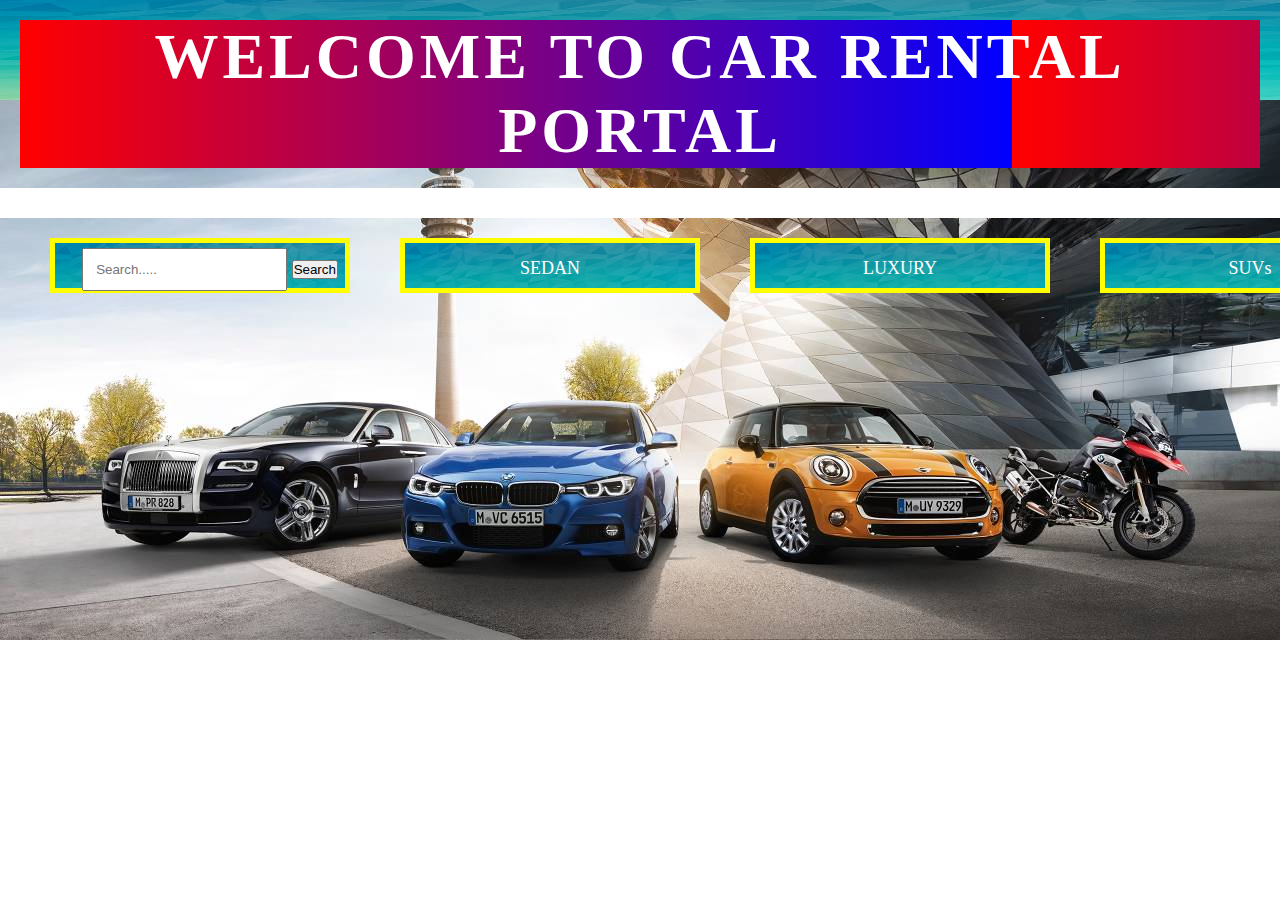
<file: 123.html>
<!doctype html>
<html>
<head>
<title>CAR RENTAL @ LPU</title>

<link href='pro.css' rel='stylesheet' type="text/css">
<link rel="stylesheet" type="text/css" href="s1.css">
</head>



<body>






<h1><p> WELCOME TO CAR RENTAL PORTAL </p></h1>
<div class="menu">

<ul class="nav">

<li><a><div class="search">
<form>
<input type="text" placeholder="Search....." >
<button>Search</button>
</form>

</div></a></li>
<li><a>SEDAN</a>

<ul class="sub-menu">
<li><a href="asdf(1).html" target="blank">TATA</a>

<ul class="sub-menu-one">
<li><a>NEXON</a></li>
<li><a>TIGOR</a></li>
<li><a>ZEST</a></li>
<li><a>HEXA</a></li>
<li><a>SAFARI</a></li>
</ul>


</li>
<li><a href="asdf(1).html" target="blank">SKODA</a>

<ul class="sub-menu-one">
<li><a>RAPID</a></li>
<li><a>OCTAVIA</a></li>
<li><a>SUPERB</a></li>

</ul>


</li>
<li><a href="asdf(1).html" target="blank"">TOYOTA</a>

<ul class="sub-menu-one">
<li><a>ETIOS</a></li>
<li><a>CAMRY</a></li>
<li><a>COROLLA</a></li>

</ul>


</li>
<li><a href="asdf(1).html" target="blank">HONDA</a>

<ul class="sub-menu-one">
<li><a>CITY</a></li>
<li><a>AMAZE</a></li>

</ul>


</li>
<li><a href="asdf(1).html" target="blank">MARUTI SUZIKI</a>

<ul class="sub-menu-one">
<li><a>DEZIRE</a></li>
<li><a>BALENO</a></li>

</ul>

</li>
</ul>

</li>
<li><a>LUXURY</a>


<ul class="sub-menu">
<li><a href="asdf(1).html" target="blank">AUDI </a>
<ul class="sub-menu-one">
<li><a>AUDI A4</a></li>
<li><a>AUDI A8</a></li>

</ul>



</li>
<li><a href="asdf(1).html" target="blank">BMW</a>

<ul class="sub-menu-one">
<li><a>BMW 520D</a></li>

</ul>


</li>

</ul>


</li>
<li><a>SUVs</a>


<ul class="sub-menu">

<li><a href="MAHI.html" target="blank"">MAHINDRA</a>

<ul class="sub-menu-one">
<li><a>XUV500</a></li>
<li><a>THAR</a></li>

</ul>

</li>
<li><a href="land.html" target="blank">LAND ROVER</a>

<ul class="sub-menu-one">
<li><a>EVOQUE</a></li>
<li><a>VELAR</a></li>
<li><a>DISCOVERY</a></li>

</ul>

</li>

</ul>

</li>

<li><a>SPORTS</a>


<ul class="sub-menu">
<li><a href="lamborg.html" target="blank">LAMBORGHINI</a>

<ul class="sub-menu-one">
<li><a>URUS</a></li>
<li><a>AVENTADOR</a></li>
<li><a>HURACAN</a></li>

</ul>

</li>
<li><a href="asdf(1).html" target="blank">BUGATTI</a>

<ul class="sub-menu-one">
<li><a>CHIRON</a></li>
<li><a>DIVO</a></li>
<li><a>VEYRON</a></li>

</ul>

</li>
<li><a href="www.aston martin.com">ASTON MARTIN</a>

<ul class="sub-menu-one">
<li><a>RAPIDE</a></li>
<li><a>VANQUISH</a></li>

</ul>

</li>
<li><a href="www.porsche.com">PORSCHE</a>

<ul class="sub-menu-one">
<li><a>911</a></li>
<li><a>CAYENNE</a></li>
<li><a>PANAMERA</a></li>

</ul>

</li>
<li><a href="www.ferrari.com">FERRARI</a>

<ul class="sub-menu-one">
<li><a>FERRARI 488</a></li>
<li><a>FERRARI PORTOFINO</a></li>

</ul>

</li>
</ul>

</li>
</ul>

</div>

</body>
</html>
</file>
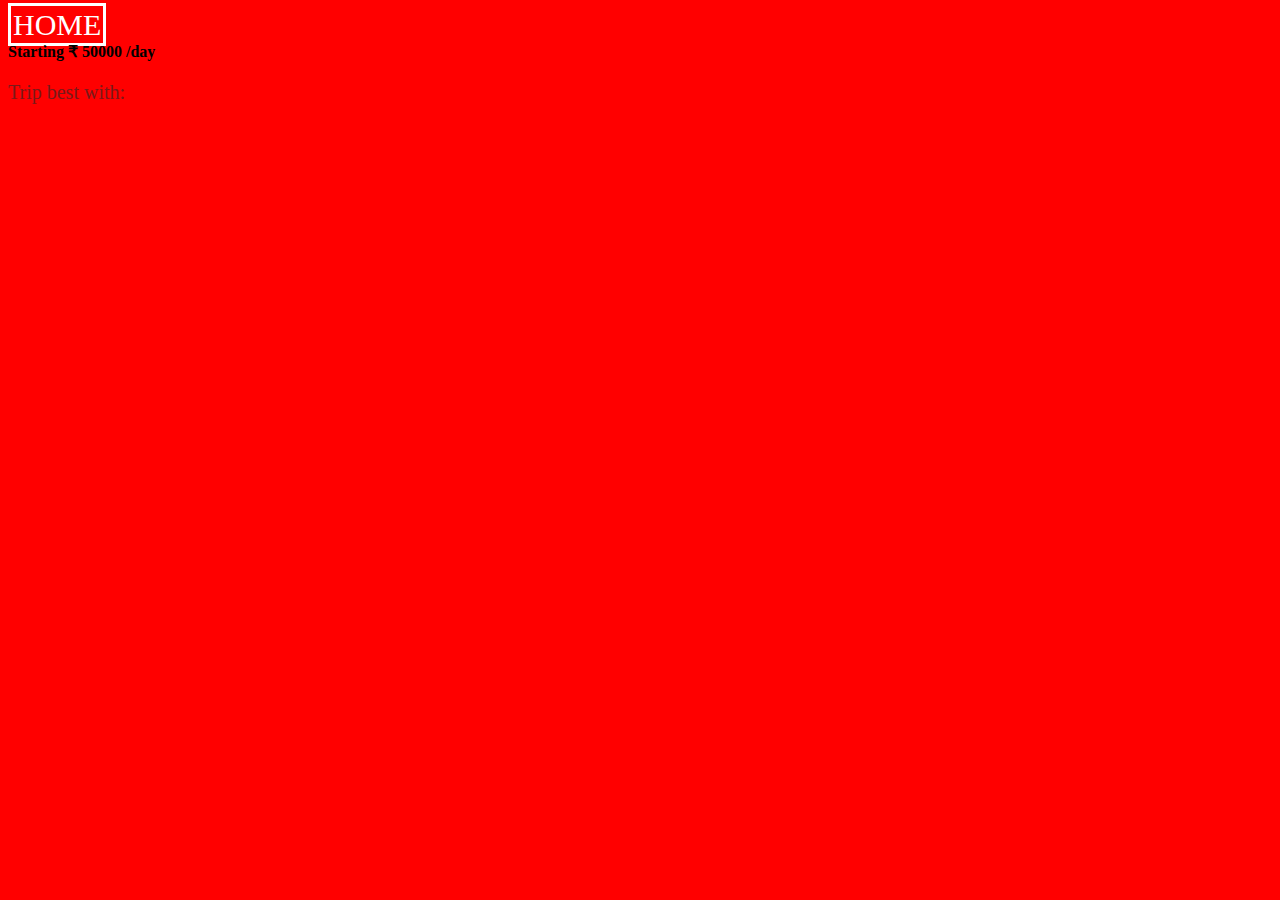
<file: button.html>
<!DOCTYPE html>
<html>
    <head>
        <style>
            body{background-color: red;}
            
            #button{ height: 33px; width: 90px; border: 3px solid rgb(255, 255, 255); background-color: red;
             padding: 2px;text-align: center;font-size: 30px;text-decoration: none; color: white;} 
             #button:hover{ background-color: white;color: red; border-bottom-color: red; margin-top: 40px;}
             .but{ margin-left: 100px; margin-left: 200px;} 
             #inf{ color: rgb(121, 26, 26); font-size: 20px;}
             #inf:hover{color: rgb(88, 24, 24);font-size: 25px; }

        </style>
    </head>
<body>
    
        <div class="byt">
                <a href="#button" id="button">HOME</a>
        </div>
        <div class="mon">
            <b><pstyle="color: black; font-size: 40px;">Starting &#8377 50000 /day</p></b>
        </div>

        <div id="inf">
            <p>Trip best with:<FORTUNER,THAR./p>
        </div>


</body>
</html>
</file>
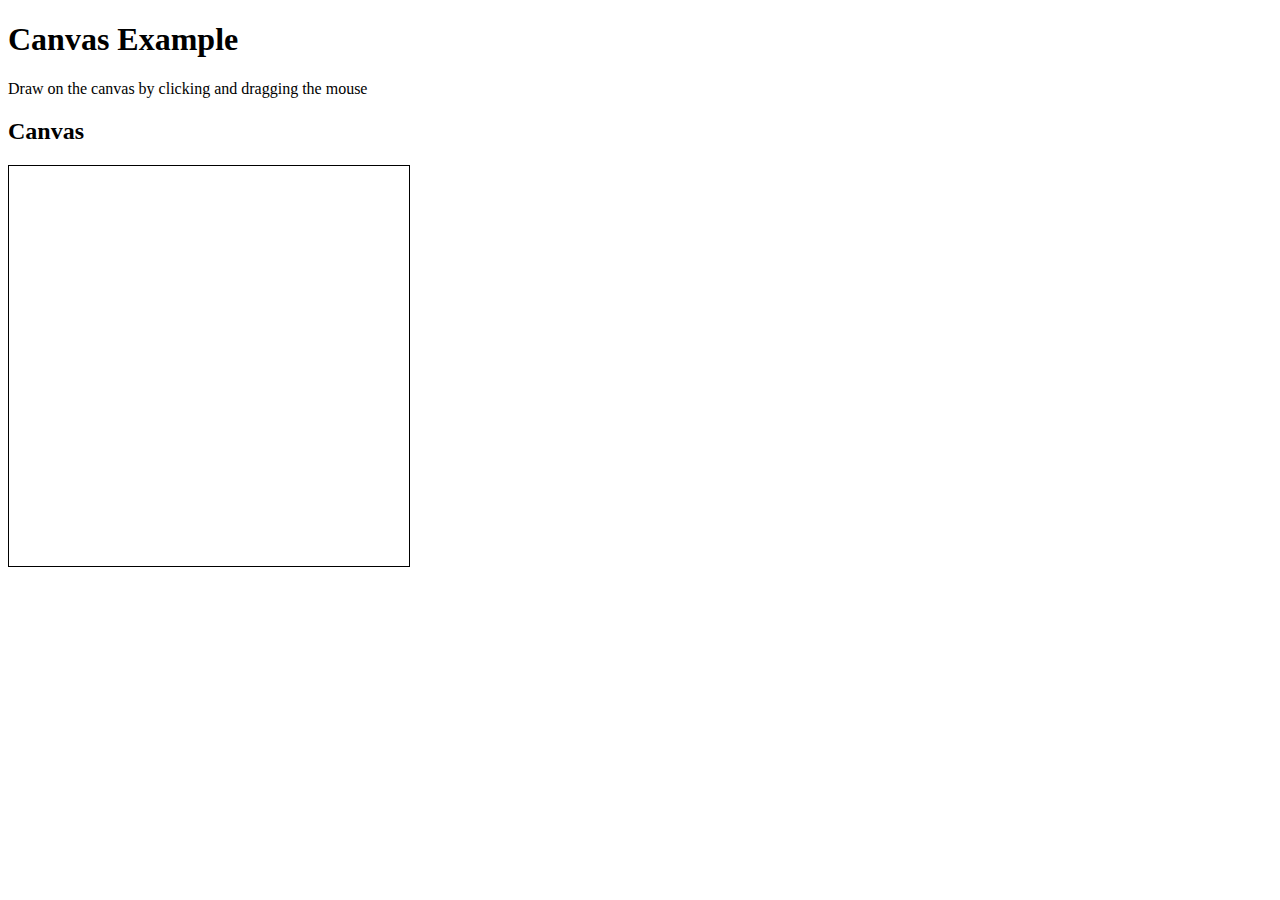
<file: canvas 1.html>
<!DOCTYPE html>
<html>
<head>
<title>Canvas Example</title>
<style>
canvas {
border: 1px solid black;
}
</style>
</head>
<body>
<header>
<h1>Canvas Example</h1>
<p>Draw on the canvas by clicking and dragging the mouse</p>
</header>
<article>
<h2>Canvas</h2>
<canvas id="myCanvas" width="400" height="400"
onmousedown="startDrawing(event)" onmousemove="drawLine(event)"
onmouseup="stopDrawing(event)"></canvas>
</article>
<script>
var canvas = document.getElementById("myCanvas");
var ctx = canvas.getContext("2d");
var isDrawing = false;
function startDrawing(event) {
isDrawing = true;
var x = event.clientX - canvas.offsetLeft;
var y = event.clientY - canvas.offsetTop;
ctx.beginPath();
ctx.moveTo(x, y);
}
function drawLine(event) {
if (isDrawing) {
var x = event.clientX - canvas.offsetLeft;
var y = event.clientY - canvas.offsetTop;
ctx.lineTo(x, y);
ctx.stroke();
}
}
function stopDrawing(event) {
isDrawing = false;
}
</script>
</body>
</html>
</file>
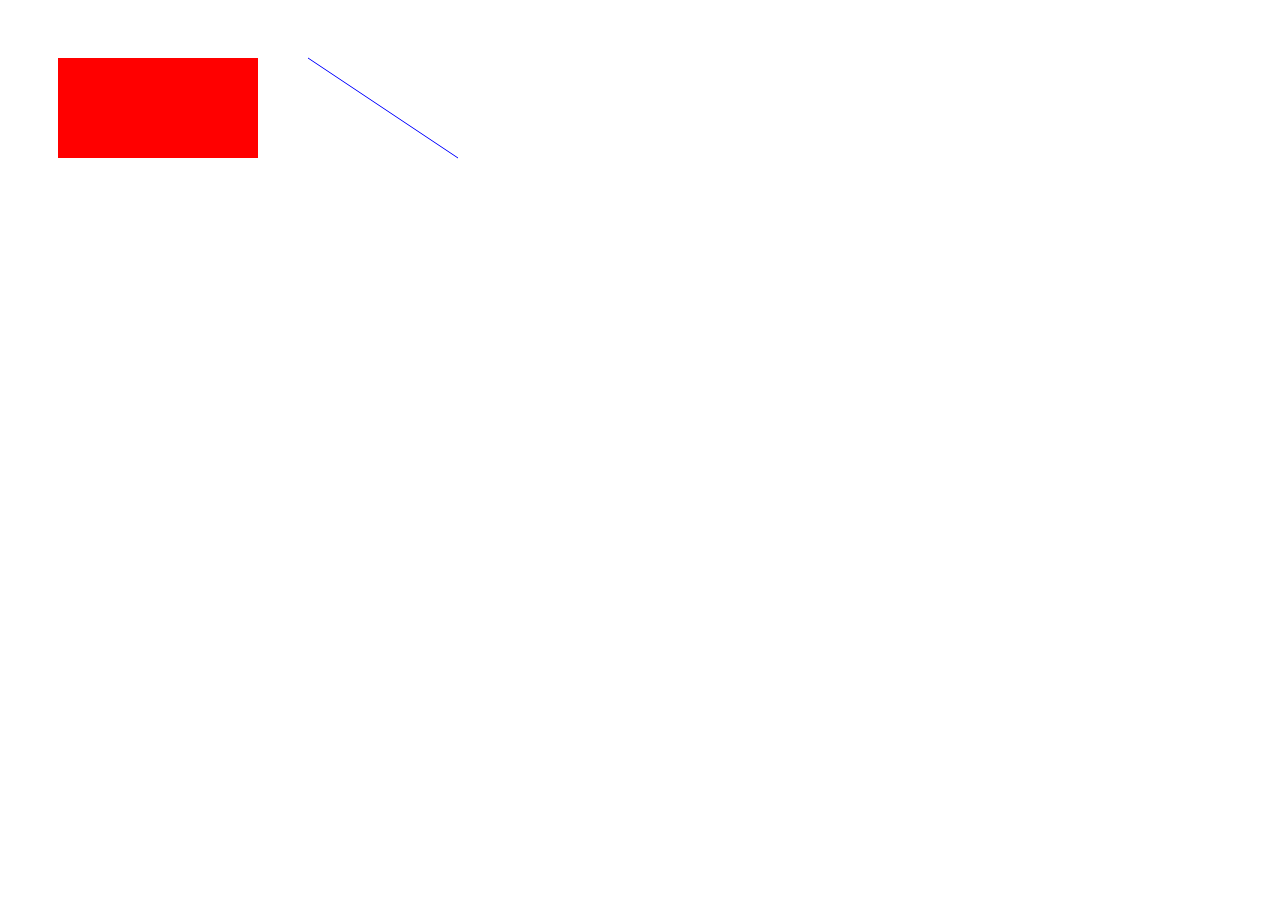
<file: canvas.html>
<!DOCTYPE html>
<html>
<head>
    <title>Canvas Example</title>
</head>
<body>
    <canvas id="myCanvas" width="500" height="500"></canvas>

    <script>
       
        var canvas = document.getElementById("myCanvas");

        
        var context = canvas.getContext("2d");

        
        context.fillStyle = "red";

        
        context.fillRect(50, 50, 200, 100);

        
        context.strokeStyle = "blue";

        
        context.beginPath();
        context.moveTo(300, 50);
        context.lineTo(450, 150);
        context.stroke();
    </script>
</body>
</html>
</file>
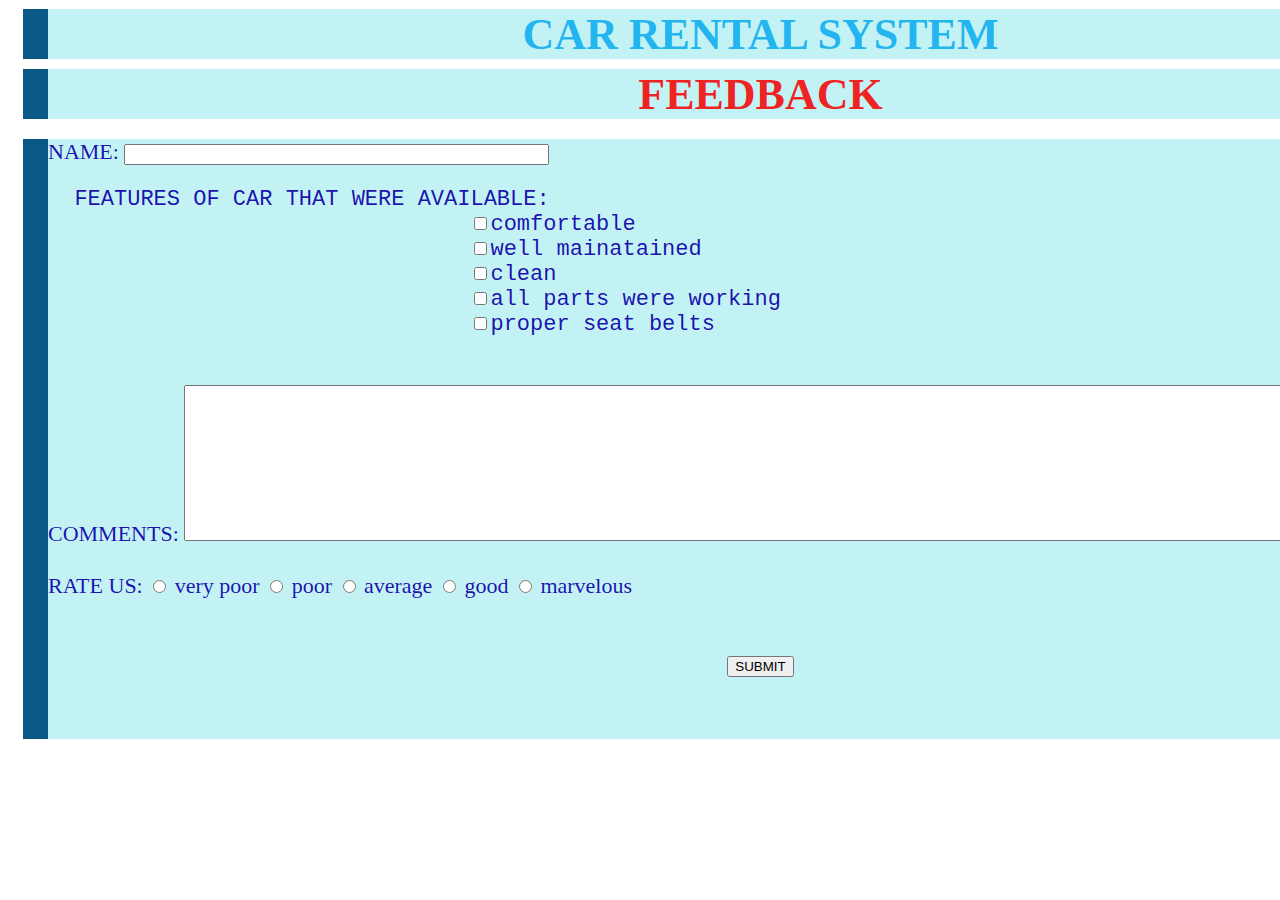
<file: feedback.html>
<!DOCTYPE html>
<html><meta name="viewport" content="width=device-width, initial-scale=1.0">
    <head>
        <title>feedback</title>
            <script>
                function thanks()
                { 
                 
                 if(document.getElementById("t1").value=="")
                {alert("please enter your name");}
                
                alert("THANK YOU FOR  YOUR FEEDBACK");
                 
                }
               


            </script>
        <style>
            .top{ position: relative;background-color:rgba(174, 238, 240, 0.747);text-align: center;border-left:25px solid rgb(10, 88, 133);
            margin-bottom:9px;margin-left: 15px;margin-top:-20px ;font-size: 22px;color: rgba(29, 180, 240, 0.993); height: 50px;width:1425px;
            border-right:25px solid rgb(10, 88, 133);}
            .op
           {position: relative;background-color: rgba(174, 238, 240, 0.747);text-align: center;border-left:25px solid rgb(10, 88, 133);
            margin-bottom:9px;margin-left: 15px;margin-top:-20px ;font-size: 22px;color: rgba(240, 29, 29, 0.993); height: 50px;width:1425px;
            border-right:25px solid rgb(10, 88, 133);}
            .t{
                position: relative;background-color:rgba(174, 238, 240, 0.747);border-left:25px solid rgb(10, 88, 133);
            margin-left: 15px; margin-top:20px ;font-size: 22px;color: rgba(24, 13, 173, 0.993); height: 600px;width:1425px;
            border-right:25px solid rgb(10, 88, 133);
            }
          
        </style>
    </head>
    <body>
        <div class="top">
            <h1>CAR RENTAL SYSTEM</h1>
        </div>
        <div class="op">
                <h1>FEEDBACK</h1>
            </div>
            <div class="t">
                    <label>  NAME:</label>
                    <input type="text" name="name" id="t1" size="50" height="50" /> 
                      
                        <br>
                       
                     <pre> <label> FEATURES OF CAR THAT WERE AVAILABLE: </label>
                                <input type="checkbox" name="com">comfortable
                                <input type="checkbox" name="m">well mainatained
                                <input type="checkbox" name="n">clean
                                <input type="checkbox" name="e">all parts were working
                                <input type="checkbox" name="r">proper seat belts</pre>
                                 <br>
                                <label>COMMENTS:</label> 
                                <textarea rows="10" cols="150"> 
                                  </textarea>
                                  <br> 
                                  <br>
                                  <label>RATE US:</label>
                                     <input type="radio" name="ru" id = "option1" value="a" >  very poor
                                     <input type="radio" name="ru" id = "option2" value="a"> poor
                                     <input type="radio" name="ru" id = "option3" value="a"> average
                                     <input type="radio" name="ru" id = "option4" value="a"> good
                                     <input type="radio" name="ru" id = "option5" value="a"> marvelous
                                     <br>
                                     <br>
                                     <br>
                                   <center>  <button type="button" onclick="thanks()" >SUBMIT </button></center>
         
    
            </div>
                
            

                
        
    </body>
</html>
</file>
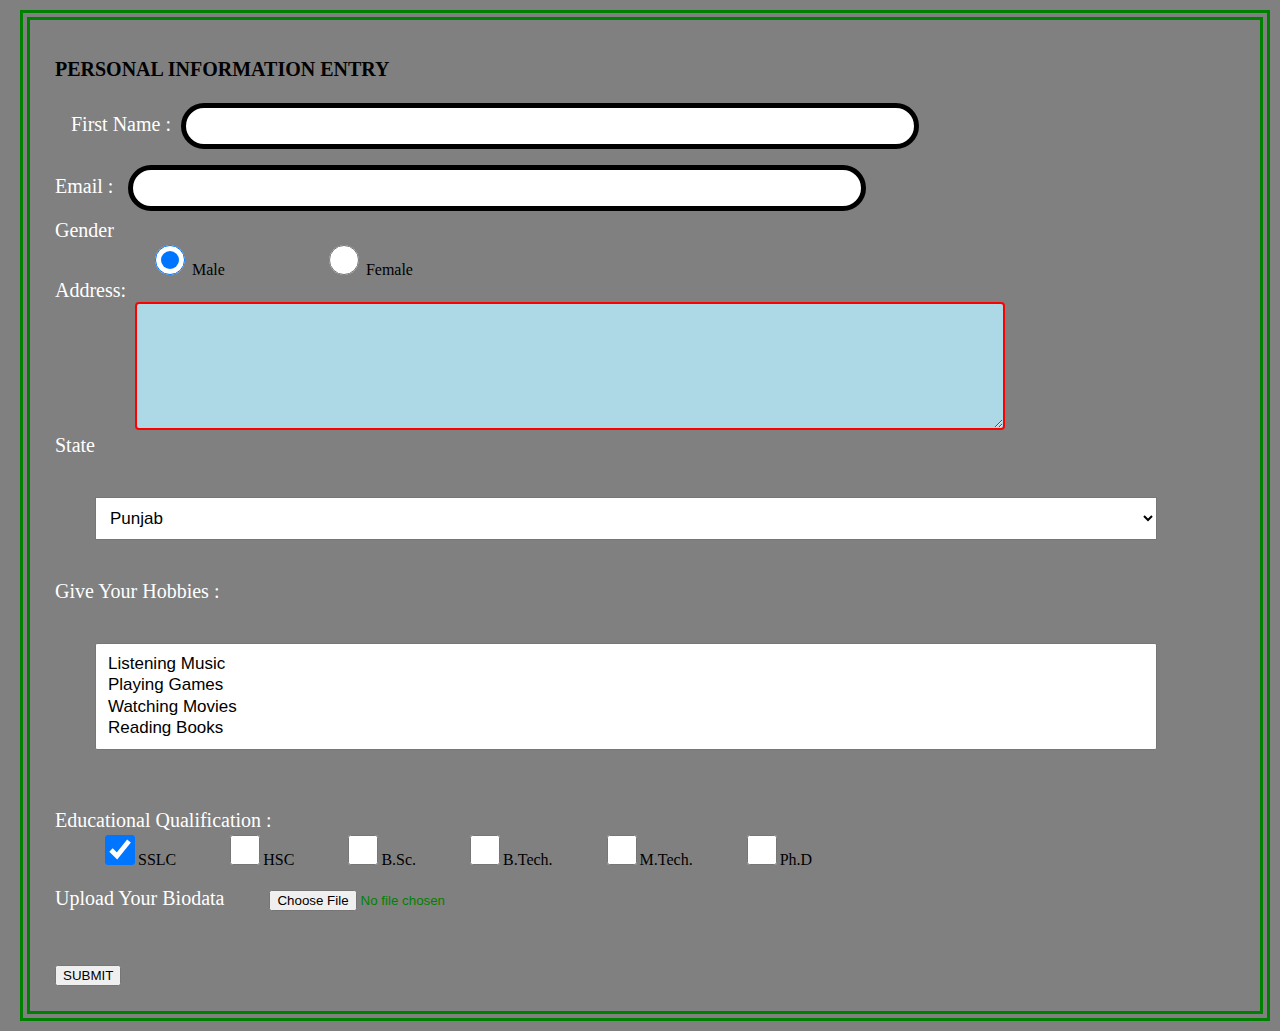
<file: Form200319.html>
<!DOCTYPE html>

<html>
<head>
    <link rel="stylesheet" href="css2.css">
    <script src="jsprog1.js"></script>
</head>

<body>
<h1>PERSONAL INFORMATION ENTRY</h1>

<form>
    <label>First Name :</label><input type="TEXT" name="name"><br>

    <label>Email : </label>  <input type="email" name="mailid"> </br>
    
    <label>Gender </label> <br>
    <input type="radio" name="gender" id = "option1" value="male" checked> Male
    <input type="radio" name="gender" id = "option2" value="female"> Female
    
    <br>
    <label>Address:</label> <br>
    <textarea rows="4" cols="50"> 
    </textarea>  <br>

    <label>State </label><br>
    <select id="state" name="state">
      <option value="Punjab">Punjab</option>
      <option value="Uttar Pradesh">Uttar Pradesh</option>
      <option value="Bihar">Bihar</option>
      <option value="AndraPradesh">Andra Pradesh</option>
    </select> <br>

     <label>Give Your Hobbies : </label>
     <select name="Hobbies" size="4" multiple>
      <option value="Music">Listening Music</option>
      <option value="Games">Playing Games</option>
     <option value="Movies">Watching Movies</option>
     <option value="Books">Reading Books</option>
    </select>
    <br><br>

    <label>Educational Qualification : </label><br>
    <input type="checkbox" checked="checked" name="SSLC">SSLC
    <input type="checkbox" name="HSC">HSC
    <input type="checkbox" name="BSc">B.Sc.
    <input type="checkbox" name="BTech">B.Tech.
    <input type="checkbox" name="MTech">M.Tech.
    <input type="checkbox" name="PhD">Ph.D

     <br><br>
     <label>Upload Your Biodata </label>
     <input type="file" name="fileupload" value="fileupload" id="fileupload">
     </br></br></br></br>

    <button type="button" onclick="myFunction()">SUBMIT </button>
</form>
</body>
</html>
</file>
<file: pro.css>
*{
margin:0;
padding:0;

}
body{
background-image: url(Marken_BMW_Group_Range.jpg);
background-repeat: no-repeat;
background-size: 100% ;
}
h1{
background-image: url(unnamed.jpg);
background-repeat: no-repeat;
background-size: 100% 100px;
color:white;
padding: 20px;
text-align: center;


border-bottom: 30px solid white ;
}
.nav{
float:center;
list-style-type:none;
display: -webkit-inline-flex;

}
.nav li{

margin-top:20px;
margin-left:50px;
text-align:center;
height: 45px;
line-height: 50px;
background-image: url(unnamed.jpg);
background-repeat: no-repeat;
background-size: 100% 100px;
width: 290px;
border-top: 5px solid yellow ;
border-bottom: 5px solid yellow ;
border-left: 5px solid yellow ;
border-right: 5px solid yellow ;

}
.nav li a{
color: white;
font-size: 18px;
font-family: casteller;
text-decoration: none;

}
.sub-menu{
display: none;
position: absolute;
list-style-type: none;\
margin-top: 100px;
margin-left: -55px;
}
.nav li:hover .sub-menu{
display: block;

}
.sub-menu-one{
display: none;
list-style-type: none;
margin-left:250px;
margin-top: -40px;
border-bottom: 2px solid white ;
}
.sub-menu li:hover .sub-menu-one{
display: block;


}
.nav input[type=text]{
padding: 12px;
pargin-top: 20px;
margin-left:20px;
margin-top: -10px;

}
</file>
<file: s1.css>
body
{

justify-content:center;
align-items:center;


}
p
{
pasition:relative;
font-family:casteller;
color:#fff;
text-transform: uppercase;
font-size:2em;
letter-spacing:4px;
overflow:hidden;
background:linear-gradient(90deg,red, blue);
background-repeat: 5;
background-size:80%;
animation: animate 5s linear infinite;

}
@keyframes animate
{
0%
{
background-position:-500%;
}
100%
{
background-position: 500%;
}


}
</file>
<file: css2.css>
body 
{
    margin-top: 10px;
    margin-bottom: 10px;
    margin-right: 10px;
    margin-left: 20px;
    background-color: gray ;
    padding: 25px; 
    border: 10px double green;
    background-position: top left; 
    background-size: 15%
}


h1{
    color: black;
    font-weight: bold;
    font-size: 20px;
}


label
{
    font-size: 20px;
    color:white;
}

input[type=text] 
{
    width: 60%;
    padding: 10px;
    margin: 8px 10px;
    font-size: 14px;

    border: 5px solid black;
    border-radius: 50px;

    background-color: white;
    color: black;
}

input[type=email] 
{
    width: 60%;
    padding: 10px;
    margin: 8px 10px;
    font-size: 14px;

    border: 5px solid black;
    border-radius: 50px;

    background-color: white;
    color: black;
}

input[type=submit] {
    color: white
    margin-left: 100px;
    font-size: 25px;
    border-radius: 20px;
    cursor: pointer; 
}

textarea {
    width: 70%;
    height: 100px;
    padding: 12px 20px;
    margin-left: 80px;
    color : white;
    font-size: 14px;
    border: 2px solid red;
    border-radius: 4px;
    background-color: lightblue;
}

select {
    margin: 40px;
    width: 90%;
    padding: 10px 10px;
    font-size: 17px;
    background-color: white;
}

input[type=radio] 
{
    margin-left: 100px;
    height: 30px;
    width:  30px;
}

input[type=checkbox] 
{
    margin-left: 50px;
    height: 30px;
    width:  30px;
}

input[type=file]
{
    margin-left: 40px;
    color : green;
    font-size: 10px white;
}
</file>
